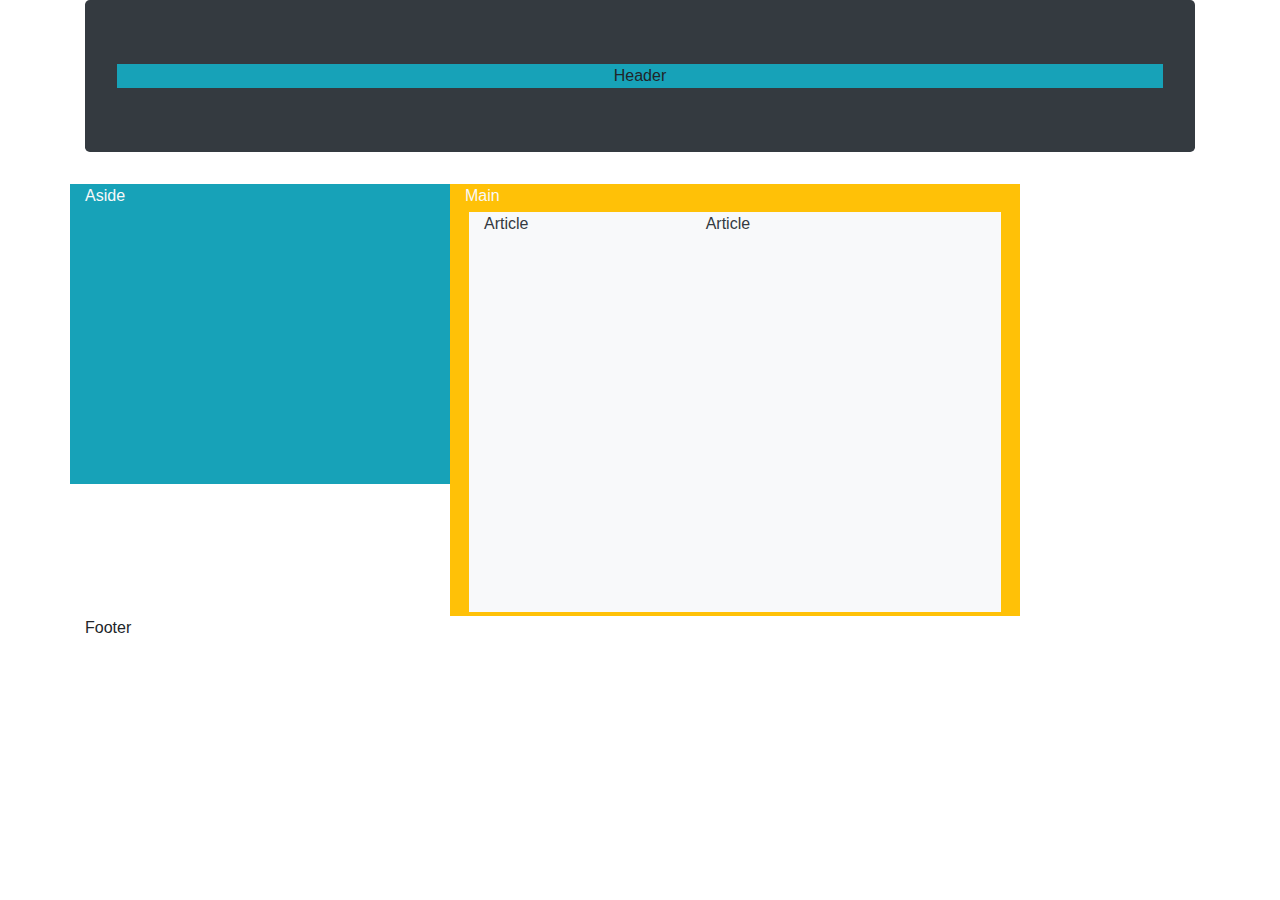
<file: bootstrap/index.html>
<!DOCTYPE html>
<html lang="en">
<head>
  <meta charset="UTF-8">
  <meta http-equiv="X-UA-Compatible" content="IE=edge">
  <meta name="viewport" content="width=device-width, initial-scale=1.0">
  <title>Document</title>
  <link rel="stylesheet" href="https://stackpath.bootstrapcdn.com/bootstrap/4.5.2/css/bootstrap.min.css" integrity="sha384-JcKb8q3iqJ61gNV9KGb8thSsNjpSL0n8PARn9HuZOnIxN0hoP+VmmDGMN5t9UJ0Z" crossorigin="anonymous">
</head>
<body>
  <div class="container">
    <div class="jumbotron bg-dark">
        <div>
            <div class="bg-info text-center">Header</div>
        </div>
    </div>
    <div class="row">
        <div class="col-4 bg-info text-light" style="height:300px;">Aside</div>
        <div class="col-6 bg-warning text-light">Main
            <div class="row bg-light text-dark m-1" style="height:400px;">
                <div class="col-5">Article</div>
                <div class="col-5">Article</div>
            </div>
        </div>
    </div>
    <div>
        <div>Footer</div>
    </div>
</div>
</body>
</html>
</file>
